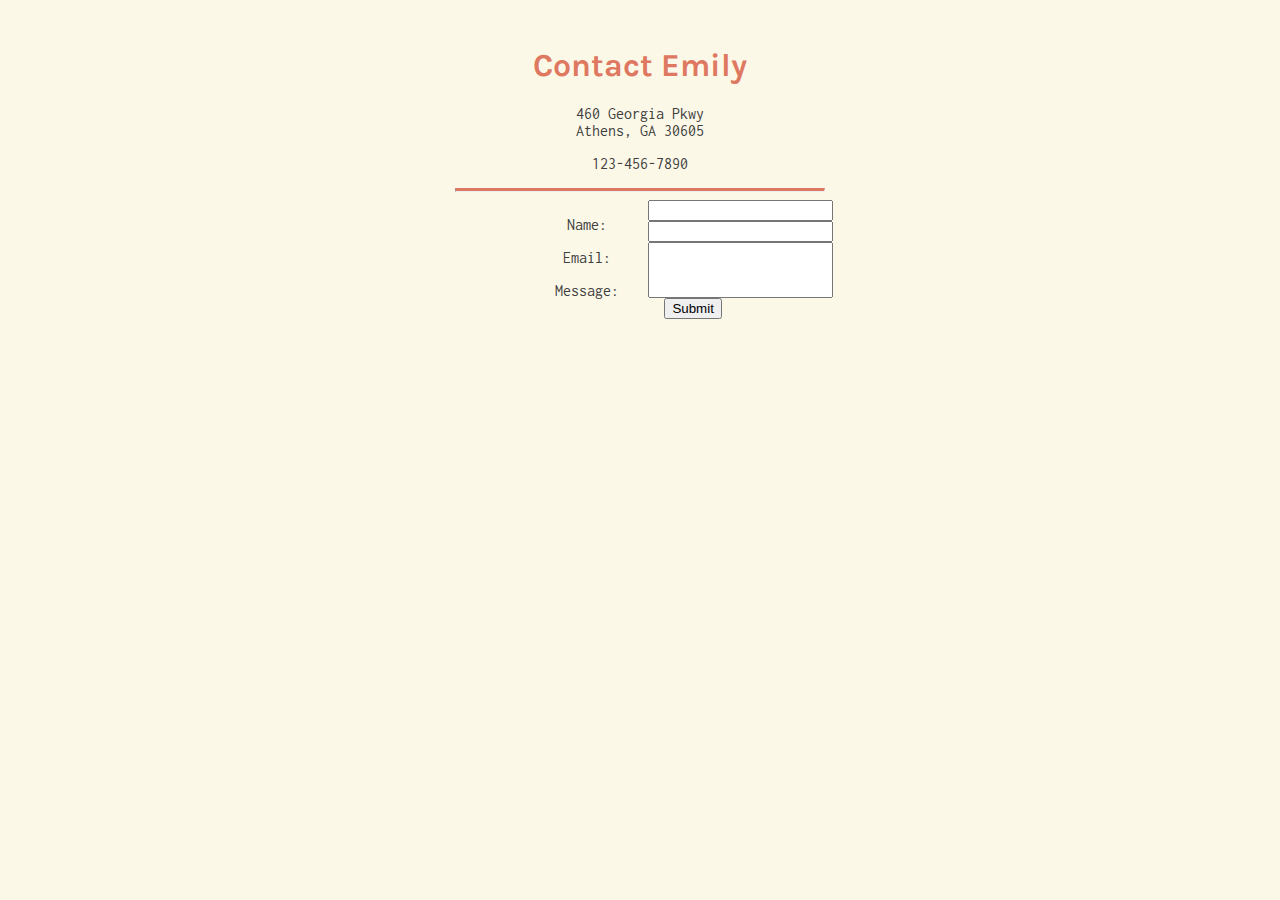
<file: cv/contact.html>
<!DOCTYPE html>
<html lang="en">
<head>
    <meta charset="utf-8">
    <link rel="icon" href="/favicon.icon">
    <title>University of Georgia</title>
    <link rel="stylesheet" href="css/style.css">
    <meta name="description" content="As the birthplace of public higher
    education">
    <link rel="stylesheet" href="https://fonts.googleapis.com/css?family=Karla">
    <link rel="stylesheet" href="https://fonts.googleapis.com/css?family=Inconsolata">
</head>

<body id = "contactBody">
   <h1 id = "h">Contact Emily</h1>
   <p>460 Georgia Pkwy <br> Athens, GA 30605</p>
   <p>123-456-7890</p>
   <hr>
   <form action="mailto:youremailaddress" method = "post">
       <p>Name: </p>
       <p>Email: </p>
       <p>Message: </p>
       <input type = "Name" name = "Name"><br>
       <input type = "email" name = "Email"><br>
       <input type = "Textarea" rows = "2" style="height: 50px;" name = "message"><br>
       <input type = "submit">
   </form>
</body>
</html>
</file>
<file: cv/css/style.css>
body {
    margin: 0;
    background-color: #FCF8E8;
    font-family: "Inconsolata", serif;
    color: rgb(62, 62, 62);
}

h1 {
    font-family: "Karla", serif;
    color: white;
}

h2 {
    font-family: "Karla", serif;
    font-size: 25px;
    color: #DF7861
}

h3 {
    font-family: "Karla", serif;
    color: #ECB390;
    text-align: center;
    font-size: 20px;
}

a:link {
    color: #DF7861;
    text-decoration: none;
}

a:visited {
    color: #94B49F;
    text-decoration: none;
  }

a:hover {
    color: rgb(62, 62, 62);
}

.button {
    background-color: #ECB390; /* Green */
    border: none;
    padding: 15px 15px;
    display: inline-block;
    font-size: 16px;
    border-radius: 8px;
    color: white;
    text-align: center;
}

button:hover {
    background-color: #DF7861;
    color: white;
    box-shadow: 5px 5px rgb(62, 62, 62);
}


.top {
    background-color: #ECB390;
    padding: 5%;
    text-align: center;
    color: white;
}
.middle {
    margin-left: 5%;
    margin-right: 5%;
    
}
.bottom {
    background-color: #94B49F;
    padding: 5px;
    color: white;
    padding-left: 30px;
    text-align: center;
}

hr {
    border-top: 3px solid #DF7861;
    width: 30%;
}

#butt {
    color: white;
    text-align: center;
}

#mypic {
    border: 5px solid white;
}

#toppics {
    position: absolute;
    margin-left: -210px;
    margin-top: 60px;
}

#h {
    color: #DF7861;
}

#contactBody {
    padding: 2%;
    text-align: center;
}

form {
    column-count: 2;
    padding-left: 42%;
    padding-right: 42%;
}

#langPic {
    
    padding-right: 10%;
    height: 70px;
    padding-left: 40%;
    float: left;
}
#leadPic {
    padding-left: 10%;
    float: right;
    height: 70px;
}

#skillPic {
    padding-right: 10%;
    height: 70px;
    padding-left: 140%;
    float: left;
}

.languages {
    padding-left: 40%;
    padding-right: 40%;
    column-count: 2;
}

.leadership {
    text-align: right;
    padding-right: 40%;
    padding-left: 40%;
    column-count: 2;
    height: 100px;
    column-width: 100px;
}

.skills {
    text-align: right;
    padding-right: 40%;
    column-count: 2;
    column-width: 200px;
}
/*
FCF8E8 cream
94B49F green
ECB390 l orange
DF7861 orange

add border???
*/
</file>
